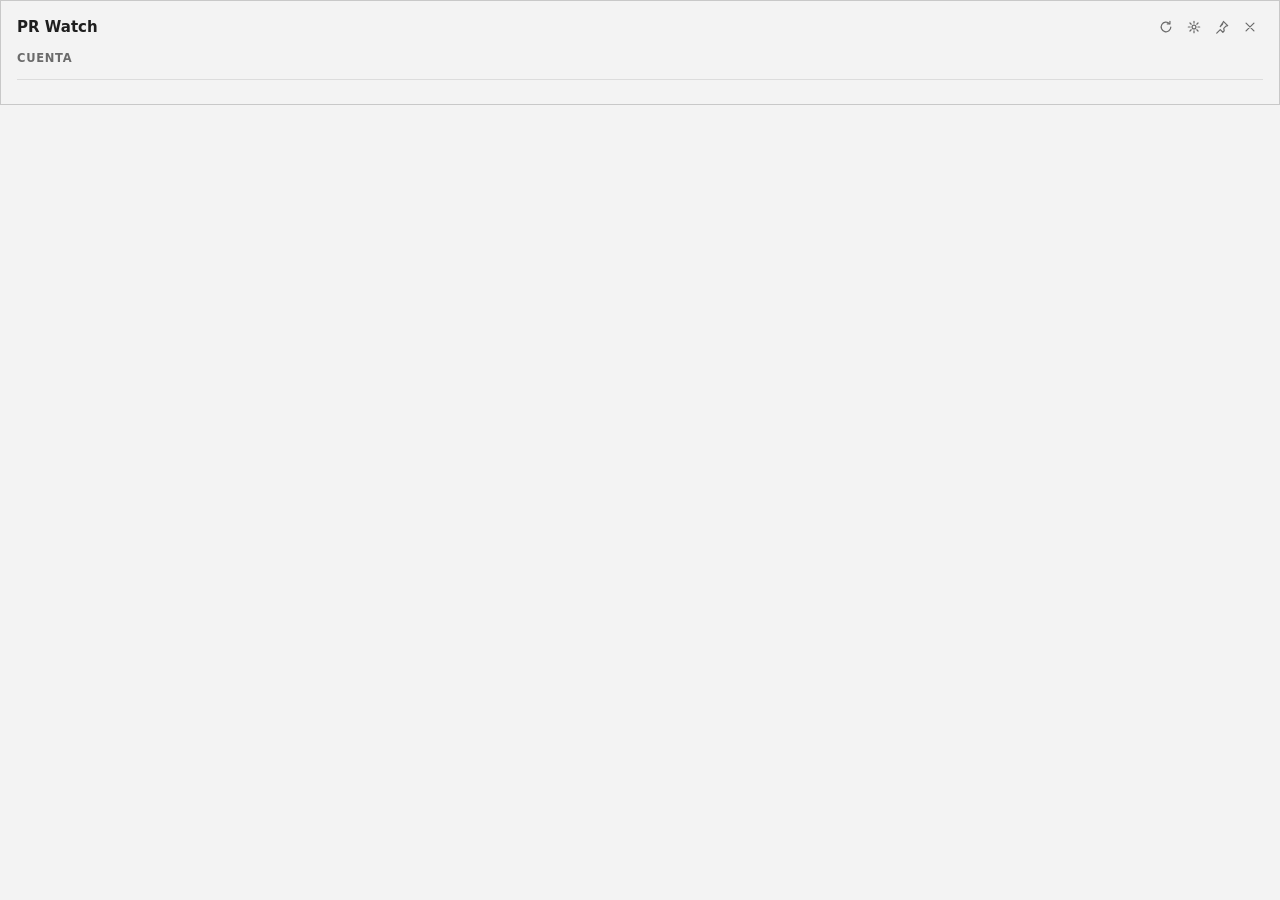
<file: pr_watch/ui/panel.html>
<!doctype html>
<html lang="es">
  <head>
    <meta charset="utf-8" />
    <meta name="viewport" content="width=device-width, initial-scale=1" />
    <title>PR Watch</title>
    <link rel="stylesheet" href="panel.css" />
    <link rel="stylesheet" href="icons.css" />
  </head>
  <body>
    <div class="panel" id="panel">
      <div class="hd">
        <h1 id="title">PR Watch</h1>
        <div class="actions">
          <button id="btn-refresh" title="Actualizar ahora, sin esperar al próximo sondeo">
            <i class="ic"><span class="g">&#xE72C;</span>
              <svg viewBox="0 0 16 16"><path d="M13.5 8a5.5 5.5 0 1 1-1.6-3.9" /><path d="M12.5 1.5v3h-3" /></svg></i>
          </button>
          <button id="btn-settings" title="Configurar organización y token">
            <i class="ic"><span class="g">&#xE713;</span>
              <svg viewBox="0 0 16 16"><circle cx="8" cy="8" r="2.2" /><path d="M8 1.5v2M8 12.5v2M1.5 8h2M12.5 8h2M3.4 3.4l1.4 1.4M11.2 11.2l1.4 1.4M3.4 12.6l1.4-1.4M11.2 4.8l1.4-1.4" /></svg></i>
          </button>
          <button id="btn-pin" title="Fijar para que no se oculte">
            <i class="ic"><span class="g">&#xE718;</span>
              <svg viewBox="0 0 16 16"><path d="M9.5 1.5l5 5-2 .5-2.5 2.5.5 3-1.5 1.5-3-3-4 4M6 7.5l2.5-2.5.5-2z" /></svg></i>
          </button>
          <button id="btn-close" title="Ocultar">
            <i class="ic"><span class="g">&#xE711;</span>
              <svg viewBox="0 0 16 16"><path d="M3.5 3.5l9 9M12.5 3.5l-9 9" /></svg></i>
          </button>
        </div>
      </div>

      <div class="sec"><span>CUENTA</span></div>
      <div id="account"></div>
      <div id="notice"></div>

      <div id="blocks"></div>

      <hr />
      <div class="ft"><span id="updated"></span><span id="version"></span></div>
    </div>
    <script src="common.js"></script>
    <script src="panel.js"></script>
  </body>
</html>
</file>
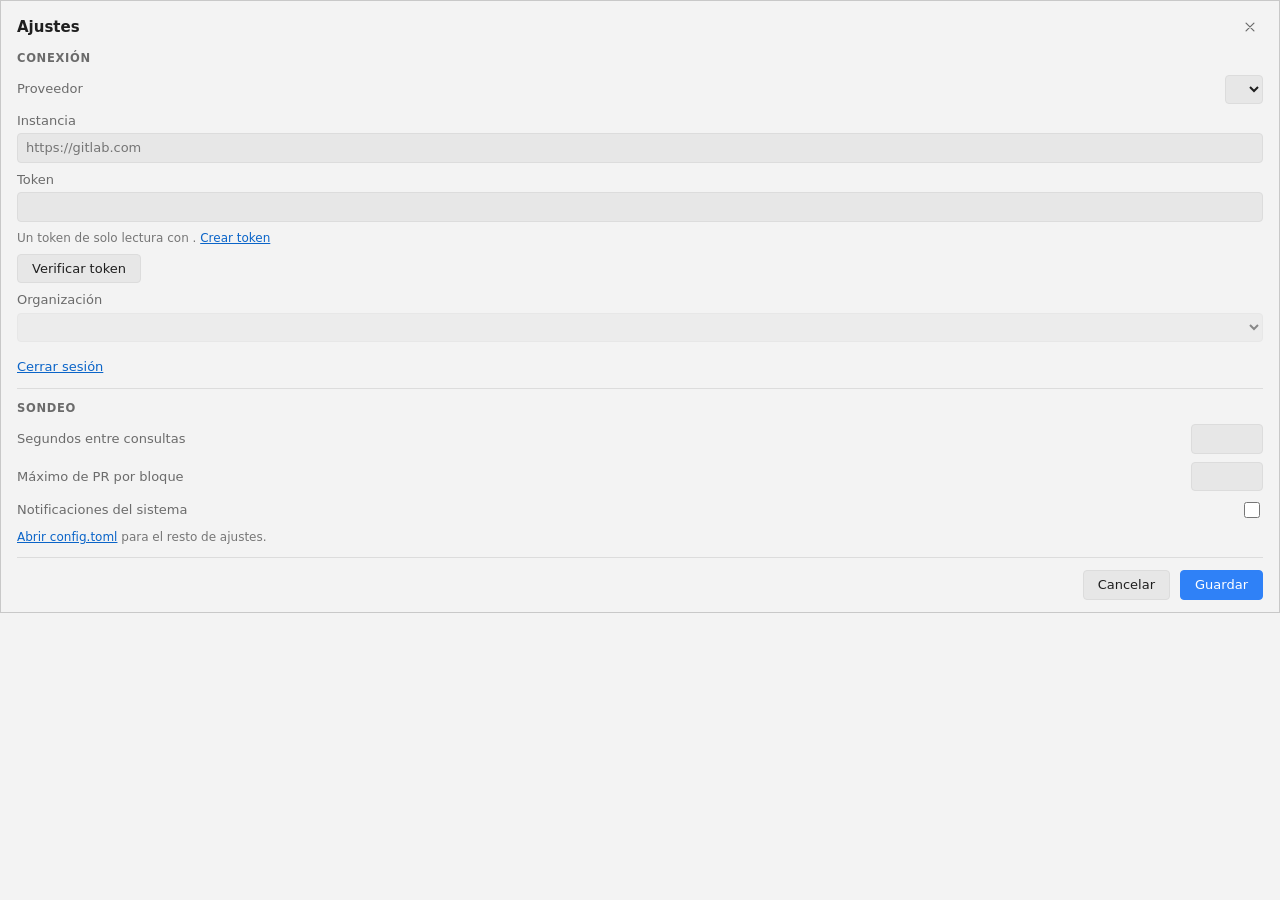
<file: pr_watch/ui/settings.html>
<!doctype html>
<html lang="es">
  <head>
    <meta charset="utf-8" />
    <meta name="viewport" content="width=device-width, initial-scale=1" />
    <title>PR Watch · Ajustes</title>
    <link rel="stylesheet" href="panel.css" />
    <link rel="stylesheet" href="icons.css" />
    <link rel="stylesheet" href="settings.css" />
  </head>
  <body>
    <div class="panel" id="panel">
      <div class="hd pywebview-drag-region" id="drag">
        <h1 class="pywebview-drag-region">Ajustes</h1>
        <div class="actions">
          <button id="btn-close" title="Cerrar sin guardar">
            <i class="ic"><span class="g">&#xE711;</span>
              <svg viewBox="0 0 16 16"><path d="M3.5 3.5l9 9M12.5 3.5l-9 9" /></svg></i>
          </button>
        </div>
      </div>

      <div class="sec"><span>CONEXIÓN</span></div>
      <label class="field inline">
        <span class="k">Proveedor</span>
        <select id="provider"></select>
      </label>
      <label class="field" id="host-field">
        <span class="k">Instancia</span>
        <input id="host" type="text" autocomplete="off" spellcheck="false"
               placeholder="https://gitlab.com" />
      </label>
      <label class="field">
        <span class="k">Token</span>
        <input id="token" type="password" autocomplete="off" spellcheck="false" />
      </label>
      <p class="help">
        Un token de solo lectura con <span id="perms"></span>.
        <a id="create-token">Crear token</a>
      </p>
      <div id="plaintext"></div>
      <div class="line">
        <button id="btn-verify" class="btn">Verificar token</button>
        <span id="verify-status" class="status"></span>
      </div>
      <label class="field">
        <span class="k" id="scope-label">Organización</span>
        <select id="scope-select" disabled></select>
        <input id="scope-manual" type="text" autocomplete="off" spellcheck="false"
               placeholder="Nombre de la organización" hidden />
      </label>
      <div class="line"><span id="scope-status" class="status"></span></div>
      <div class="line" id="logout-line">
        <a id="btn-logout">Cerrar sesión</a>
      </div>

      <hr />
      <div class="sec"><span>SONDEO</span></div>
      <label class="field inline">
        <span class="k">Segundos entre consultas</span>
        <input id="interval" type="number" step="1" />
      </label>
      <label class="field inline">
        <span class="k"><span id="per-block-label">Máximo de PR por bloque</span></span>
        <input id="per-block" type="number" step="1" />
      </label>
      <label class="field inline check">
        <span class="k">Notificaciones del sistema</span>
        <input id="notifications" type="checkbox" />
      </label>
      <div id="notes" class="notes"></div>
      <p class="help"><a id="open-config">Abrir config.toml</a> para el resto de ajustes.</p>

      <hr />
      <div class="line end">
        <span id="save-status" class="status"></span>
        <button id="btn-cancel" class="btn">Cancelar</button>
        <button id="btn-save" class="btn primary">Guardar</button>
      </div>
    </div>
    <script src="common.js"></script>
    <script src="settings.js"></script>
  </body>
</html>
</file>
<file: pr_watch/ui/panel.css>
/* Paleta y medidas del popup de usage-monitor-for-claude (D8). */

:root {
  --bg: #f3f3f3;
  --text: #1f1f1f;
  --muted: #6b6b6b;
  --sub: #767676;
  --sep: #dcdcdc;
  --border: #c8c8c8;
  --link: #0a64c8;
  --hover: rgba(0, 0, 0, 0.05);
  --btn-on: #e2e2e2;
  --accent: #2f81f7;
  --green: #1a7f37;
  --amber: #9a6700;
  --red: #cf222e;
  --gray: #6e7781;
  color-scheme: light;
}

@media (prefers-color-scheme: dark) {
  :root:not([data-theme="light"]) {
    --bg: #2b2b2b;
    --text: #e6e6e6;
    --muted: #9a9a9a;
    --sub: #8a8a8a;
    --sep: #3d3d3d;
    --border: #454545;
    --link: #5aa0ff;
    --hover: rgba(255, 255, 255, 0.05);
    --btn-on: #3d3d3d;
    --accent: #2f81f7;
    --green: #3fb950;
    --amber: #d29922;
    --red: #e5534b;
    --gray: #8a8a8a;
    color-scheme: dark;
  }
}

:root[data-theme="dark"] {
  --bg: #2b2b2b;
  --text: #e6e6e6;
  --muted: #9a9a9a;
  --sub: #8a8a8a;
  --sep: #3d3d3d;
  --border: #454545;
  --link: #5aa0ff;
  --hover: rgba(255, 255, 255, 0.05);
  --btn-on: #3d3d3d;
  --accent: #2f81f7;
  --green: #3fb950;
  --amber: #d29922;
  --red: #e5534b;
  --gray: #8a8a8a;
  color-scheme: dark;
}

* {
  box-sizing: border-box;
}

html,
body {
  margin: 0;
  padding: 0;
  background: var(--bg);
  color: var(--text);
  font-family: "Segoe UI", system-ui, -apple-system, "Ubuntu", "Cantarell", sans-serif;
  font-size: 13px;
  line-height: 1.35;
  overflow: hidden;
  user-select: none;
  -webkit-user-select: none;
}

.panel {
  padding: 14px 16px 12px;
  border: 1px solid var(--border);
}

/* ---- titulo e iconos, sobre el mismo fondo ---- */

.hd {
  display: flex;
  align-items: center;
  justify-content: space-between;
  margin-bottom: 12px;
}

.hd h1 {
  margin: 0;
  font-size: 15px;
  font-weight: 700;
}

.actions {
  display: inline-flex;
  gap: 2px;
}

.actions button {
  width: 26px;
  height: 24px;
  border: 0;
  border-radius: 4px;
  background: transparent;
  color: var(--muted);
  cursor: pointer;
  display: inline-flex;
  align-items: center;
  justify-content: center;
  padding: 0;
}

.actions button:hover {
  background: var(--hover);
  color: var(--text);
}

.actions button.on {
  background: var(--btn-on);
  color: var(--accent);
}

/* ---- secciones ---- */

.sec {
  display: flex;
  justify-content: space-between;
  align-items: baseline;
  color: var(--muted);
  font-size: 11.5px;
  font-weight: 700;
  letter-spacing: 0.06em;
  margin: 4px 0 8px;
}

.sec a {
  color: var(--link);
  font-weight: 400;
  letter-spacing: 0;
  text-decoration: underline;
  cursor: pointer;
}

hr {
  border: 0;
  border-top: 1px solid var(--sep);
  margin: 12px 0;
}

.kv {
  display: flex;
  justify-content: space-between;
  gap: 12px;
  margin: 5px 0;
}

.kv .k {
  color: var(--muted);
}

.kv .v {
  text-align: right;
  overflow: hidden;
  text-overflow: ellipsis;
  white-space: nowrap;
}

.notice {
  margin: 10px 0 0;
  padding: 8px 10px;
  border-left: 3px solid var(--gray);
  background: var(--hover);
  font-size: 12px;
}

.notice a {
  color: var(--link);
  text-decoration: underline;
  cursor: pointer;
  margin-left: 4px;
}

.empty {
  color: var(--muted);
  margin: 4px 0;
}

/* ---- filas de dos lineas ---- */

.row {
  display: block;
  margin: 2px -6px;
  padding: 5px 6px;
  border-radius: 4px;
  cursor: pointer;
  position: relative;
}

.row:hover {
  background: var(--hover);
}

.row.unseen::before {
  content: "";
  position: absolute;
  left: -2px;
  top: 7px;
  bottom: 7px;
  width: 2px;
  border-radius: 1px;
  background: var(--accent);
}

.row .t {
  display: flex;
  justify-content: space-between;
  gap: 8px;
}

.row .title {
  white-space: nowrap;
  overflow: hidden;
  text-overflow: ellipsis;
  min-width: 0;
}

.row.unseen .title {
  font-weight: 600;
}

.row .label {
  white-space: nowrap;
  flex-shrink: 0;
}

.row .s {
  color: var(--sub);
  font-size: 11.5px;
  margin-top: 2px;
  white-space: nowrap;
  overflow: hidden;
  text-overflow: ellipsis;
}

.dot {
  display: inline-block;
  width: 8px;
  height: 8px;
  border-radius: 50%;
  margin-right: 6px;
  vertical-align: 1px;
  background: var(--gray);
}

.tone-green { color: var(--green); }
.tone-amber { color: var(--amber); }
.tone-red { color: var(--red); }
.tone-gray { color: var(--gray); }
.dot.tone-green { background: var(--green); }
.dot.tone-amber { background: var(--amber); }
.dot.tone-red { background: var(--red); }
.dot.tone-gray { background: var(--gray); }
.notice.tone-green { border-left-color: var(--green); }
.notice.tone-amber { border-left-color: var(--amber); }
.notice.tone-red { border-left-color: var(--red); }

/* ---- pie ---- */

.ft {
  display: flex;
  justify-content: space-between;
  color: var(--muted);
  font-size: 12px;
}
</file>
<file: pr_watch/ui/icons.css>
/*
 * Iconos de accion: los glifos de Segoe Fluent Icons / Segoe MDL2 Assets que
 * usa mr-watch (E72C recargar, E713 ajustes, E718 fijar, E711 cerrar). Donde
 * esas fuentes no existen (Linux), `html.no-segoe` cambia a SVG equivalentes.
 */

.ic {
  font-family: "Segoe Fluent Icons", "Segoe MDL2 Assets";
  font-size: 13px;
  font-style: normal;
  line-height: 1;
}

.ic svg {
  display: none;
  width: 14px;
  height: 14px;
  fill: none;
  stroke: currentColor;
  stroke-width: 1.4;
  stroke-linecap: round;
  stroke-linejoin: round;
}

html.no-segoe .ic .g {
  display: none;
}

html.no-segoe .ic svg {
  display: block;
}
</file>
<file: pr_watch/ui/settings.css>
/* Ajustes: el mismo lenguaje del panel mas controles de formulario. */

body {
  user-select: auto;
  -webkit-user-select: auto;
}

.hd {
  cursor: default;
}

.field {
  display: flex;
  flex-direction: column;
  gap: 4px;
  margin: 8px 0;
}

.field.inline {
  flex-direction: row;
  align-items: center;
  justify-content: space-between;
  gap: 12px;
}

.field .k {
  color: var(--muted);
}

input[type="text"],
input[type="password"],
input[type="number"],
select {
  font: inherit;
  color: var(--text);
  background: var(--hover);
  border: 1px solid var(--sep);
  border-radius: 4px;
  padding: 5px 8px;
  outline: none;
}

input:focus {
  border-color: var(--accent);
}

input[type="number"] {
  width: 72px;
  text-align: right;
}

input[type="checkbox"] {
  accent-color: var(--accent);
  width: 16px;
  height: 16px;
}

.help {
  color: var(--sub);
  font-size: 12px;
  margin: 6px 0;
}

a {
  color: var(--link);
  text-decoration: underline;
  cursor: pointer;
}

.line {
  display: flex;
  align-items: center;
  gap: 10px;
  margin: 8px 0;
}

.line.end {
  justify-content: flex-end;
  margin-bottom: 0;
}

.line.end .status {
  margin-right: auto;
}

.btn {
  font: inherit;
  color: var(--text);
  background: var(--hover);
  border: 1px solid var(--sep);
  border-radius: 4px;
  padding: 5px 14px;
  cursor: pointer;
}

.btn:hover:not(:disabled) {
  border-color: var(--muted);
}

.btn:disabled {
  opacity: 0.45;
  cursor: default;
}

.btn.primary {
  background: var(--accent);
  border-color: var(--accent);
  color: #fff;
}

.status {
  font-size: 12px;
}

.notes {
  color: var(--amber);
  font-size: 12px;
}

.warn {
  border-left: 3px solid var(--amber);
  background: var(--hover);
  padding: 6px 10px;
  font-size: 12px;
  margin: 8px 0;
}

select:disabled,
input:disabled {
  opacity: 0.5;
}

select option {
  background: var(--bg);
  color: var(--text);
}

[hidden] {
  display: none !important;
}
</file>
